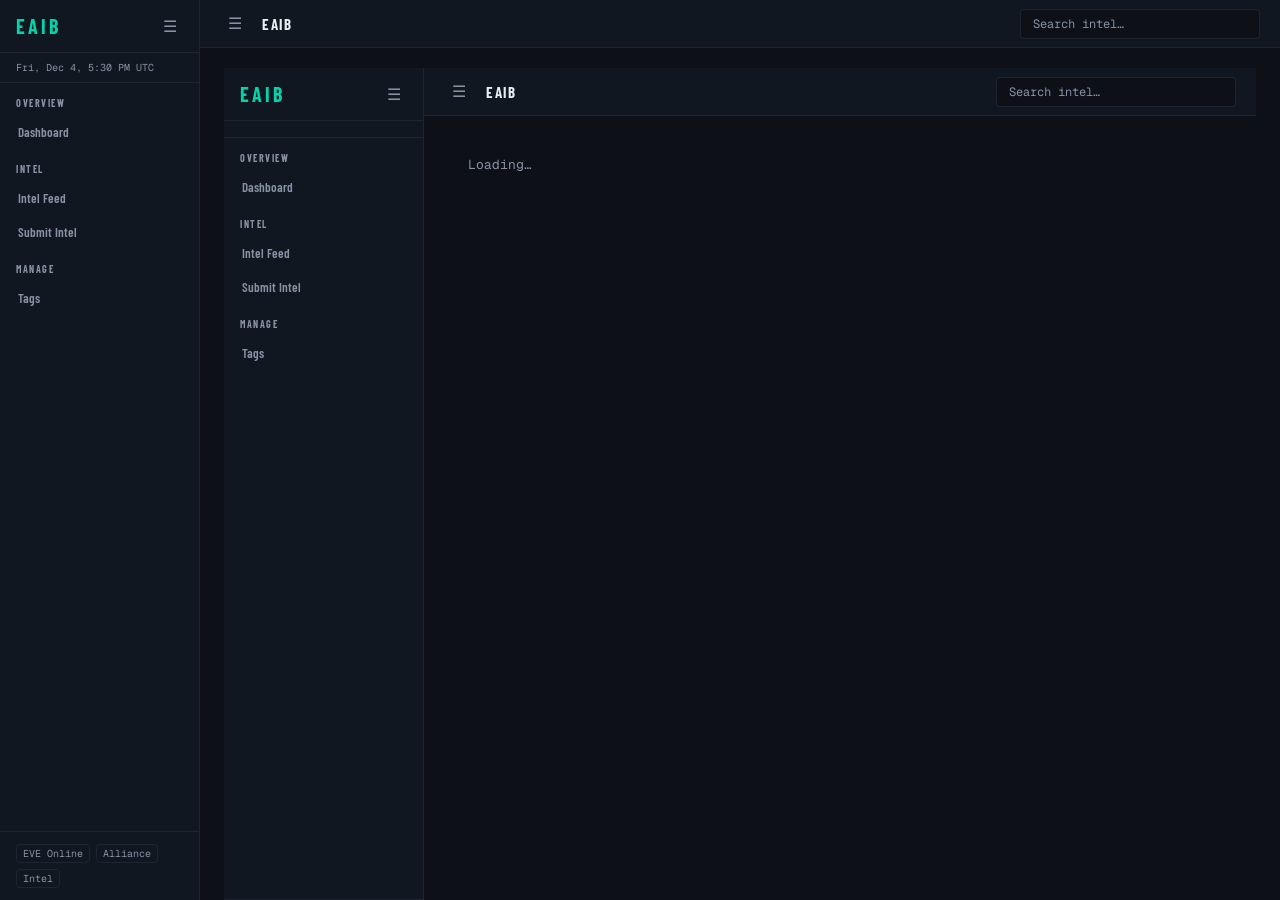
<file: templates/shell.html>
<!DOCTYPE html>
<html lang="en">
<head>
    <meta charset="UTF-8">
    <meta name="viewport" content="width=device-width, initial-scale=1.0">
    <title>EAIB — EVE Alliance Intel Board</title>
    <link rel="stylesheet" href="/static/css/eaib.css">
    <link rel="preconnect" href="https://fonts.googleapis.com">
    <link rel="preconnect" href="https://fonts.gstatic.com" crossorigin>
    <link href="https://fonts.googleapis.com/css2?family=Barlow+Condensed:wght@400;600;700&family=Geist+Mono:wght@400;500&display=swap" rel="stylesheet">
</head>
<body>
<div class="shell">
    <!-- ── Sidebar ── -->
    <nav class="sidebar" id="sidebar">
        <div class="brand">
            <span>EAIB</span>
            <button class="sidebar-toggle" id="sidebar-toggle" title="Collapse">&#x2630;</button>
        </div>
        <div class="nav-datetime" id="nav-datetime"></div>

        <div class="nav-section">OVERVIEW</div>
        <a class="nav-link" data-url="/dashboard/">Dashboard</a>

        <div class="nav-section">INTEL</div>
        <a class="nav-link" data-url="/intel/">Intel Feed</a>
        <a class="nav-link" data-url="/intel/submit/">Submit Intel</a>

        <div class="nav-section">MANAGE</div>
        <a class="nav-link" data-url="/tags/">Tags</a>

        <div class="sidebar-footer">
            <span class="footer-tag">EVE Online</span>
            <span class="footer-tag">Alliance</span>
            <span class="footer-tag">Intel</span>
        </div>
    </nav>

    <!-- ── Main panel ── -->
    <div class="main-wrap" id="main-wrap">
        <header class="topbar">
            <button class="topbar-toggle" id="topbar-toggle" title="Toggle sidebar">&#x2630;</button>
            <div class="topbar-title" id="topbar-title">EAIB</div>
            <div class="topbar-right">
                <input class="search-input" id="search-input" type="text" placeholder="Search intel…" autocomplete="off">
                <div class="search-results" id="search-results" hidden></div>
            </div>
        </header>
        <main class="page-body" id="main-panel">
            <p class="loading-hint">Loading…</p>
        </main>
    </div>
</div>

<!-- Global toast -->
<div id="eaib-toast" hidden></div>

<script>
// ─── Panel loader ──────────────────────────────────────────────────────────────────────
function loadPanel(url) {
    history.pushState({url}, '', url);
    sessionStorage.setItem('lastPanel', url);
    document.getElementById('topbar-title').textContent = urlToTitle(url);
    setActiveNav(url);

    fetch(url)
        .then(r => { if (!r.ok) throw new Error('HTTP ' + r.status); return r.text(); })
        .then(html => {
            var tmp = document.createElement('div');
            tmp.innerHTML = html;
            var scripts = [];
            tmp.querySelectorAll('script').forEach(function(s) {
                scripts.push({ src: s.src, content: s.textContent });
                s.remove();
            });
            document.getElementById('main-panel').innerHTML = tmp.innerHTML;
            scripts.forEach(function(si) {
                try {
                    var ns = document.createElement('script');
                    if (si.src) ns.src = si.src; else ns.textContent = si.content;
                    document.body.appendChild(ns);
                } catch(e) { console.error('Script error:', e); }
            });
        })
        .catch(function(err) {
            document.getElementById('main-panel').innerHTML =
                '<p style="color:#ef4444;padding:20px">Error: ' + err.message + '</p>';
        });
}

function urlToTitle(url) {
    var map = {
        '/dashboard/':    'Dashboard',
        '/intel/':        'Intel Feed',
        '/intel/submit/': 'Submit Intel',
        '/tags/':         'Tags',
    };
    if (map[url]) return map[url];
    if (url.match(/^\/intel\/\d+\//)) return 'Intel Detail';
    return 'EAIB';
}

function setActiveNav(url) {
    document.querySelectorAll('.nav-link').forEach(function(a) {
        a.classList.toggle('active', a.dataset.url === url);
    });
}

// Nav click handler
document.querySelectorAll('[data-url]').forEach(function(el) {
    el.addEventListener('click', function(e) { e.preventDefault(); loadPanel(el.dataset.url); });
});

// Browser back/forward
window.addEventListener('popstate', function(e) {
    if (e.state && e.state.url) loadPanel(e.state.url);
});

// ─── Sidebar toggle ─────────────────────────────────────────────────────────────────────────────────
function toggleSidebar() {
    document.getElementById('sidebar').classList.toggle('collapsed');
    document.getElementById('main-wrap').classList.toggle('full-width');
}
document.getElementById('sidebar-toggle').addEventListener('click', toggleSidebar);
document.getElementById('topbar-toggle').addEventListener('click', toggleSidebar);

// ─── Nav datetime ─────────────────────────────────────────────────────────────────────────────────────
function updateDatetime() {
    var el = document.getElementById('nav-datetime');
    if (!el) return;
    var now = new Date();
    var opts = { timeZone: 'UTC', weekday: 'short', month: 'short', day: 'numeric',
                 hour: 'numeric', minute: '2-digit', hour12: true };
    el.textContent = now.toLocaleString('en-US', opts) + ' UTC';
}
updateDatetime();
setInterval(updateDatetime, 60000);

// ─── Intel search ─────────────────────────────────────────────────────────────────────────────────────
var _searchTimer = null;
document.getElementById('search-input').addEventListener('input', function() {
    clearTimeout(_searchTimer);
    var q = this.value.trim();
    var resultsEl = document.getElementById('search-results');
    if (!q) { resultsEl.hidden = true; return; }
    _searchTimer = setTimeout(function() {
        fetch('/api/search/?q=' + encodeURIComponent(q))
            .then(function(r) { return r.json(); })
            .then(function(items) {
                if (!items.length) { resultsEl.hidden = true; return; }
                resultsEl.innerHTML = items.map(function(i) {
                    return '<div class="sr-item" onclick="loadPanel(\'/intel/' + i.id + '/\')">'+
                        '<span class="sr-name">' + (i.title || '') + '</span>' +
                        '<span class="sr-meta">' + (i.system_name || '—') + ' &bull; ' +
                        '<span class="threat-' + i.threat_level + '">' + i.threat_level + '</span></span>' +
                        '</div>';
                }).join('');
                resultsEl.hidden = false;
            });
    }, 280);
});
document.addEventListener('click', function(e) {
    if (!e.target.closest('.topbar-right')) {
        document.getElementById('search-results').hidden = true;
        document.getElementById('search-input').value = '';
    }
});

// ─── Toast ─────────────────────────────────────────────────────────────────────────────────────────────
window.eaibToast = function(msg, type) {
    var el = document.getElementById('eaib-toast');
    var colors = {
        success: ['rgba(34,197,94,0.95)',  '#0d1117'],
        error:   ['rgba(239,68,68,0.95)',  '#fff'],
        info:    ['rgba(0,212,170,0.9)',   '#0d1117'],
        warn:    ['rgba(240,160,32,0.95)', '#0d1117'],
    };
    var c = colors[type] || colors.info;
    el.style.cssText = 'position:fixed;top:16px;right:16px;z-index:9999;padding:12px 20px;' +
        'border-radius:4px;font-size:12px;font-family:Geist Mono,monospace;max-width:400px;' +
        'background:' + c[0] + ';color:' + c[1] + ';transition:opacity .3s';
    el.textContent = msg;
    el.hidden = false;
    el.style.opacity = '1';
    clearTimeout(el._t);
    el._t = setTimeout(function() {
        el.style.opacity = '0';
        setTimeout(function() { el.hidden = true; }, 300);
    }, 3200);
};

// ─── Initial load ──────────────────────────────────────────────────────────────────────────────────────
(function() {
    var path = window.location.pathname;
    var search = window.location.search;
    var url;
    if (path && path !== '/' && path !== '/index.html') {
        url = path + search;
    } else {
        url = sessionStorage.getItem('lastPanel') || '/dashboard/';
    }
    loadPanel(url);
})();
</script>
</body>
</html>
</file>
<file: static/css/eaib.css>
/* ── Reset ───────────────────────────────────────────────────────────────── */
*, *::before, *::after { margin:0; padding:0; box-sizing:border-box; }
[hidden] { display: none !important; }

/* ── Root tokens ─────────────────────────────────────────────────────────── */
:root {
  --bg:       #0d1117;
  --bg-panel: #111720;
  --bg-hover: #1a1f2e;
  --border:   #1e2530;
  --teal:     #00d4aa;
  --amber:    #f0a020;
  --red:      #ef4444;
  --red-dim:  rgba(239,68,68,.15);
  --dim:      #8892a4;
  --text:     #e6edf3;
  --mono:     'Geist Mono', 'Courier New', monospace;
  --sans:     'Barlow Condensed', sans-serif;
}

html, body {
  height: 100%;
  background: var(--bg);
  color: var(--text);
  font-family: var(--sans);
  font-size: 14px;
  overflow: hidden;
}

/* ── Shell layout ─────────────────────────────────────────────────────────── */
.shell { display: flex; height: 100vh; }

/* ── Sidebar ─────────────────────────────────────────────────────────────── */
.sidebar {
  width: 200px; min-width: 200px;
  background: #111720;
  border-right: 1px solid var(--border);
  display: flex; flex-direction: column;
  overflow-y: auto; overflow-x: hidden;
  transition: margin-left 0.2s ease;
  flex-shrink: 0;
}
.sidebar.collapsed { margin-left: -200px; }

.brand {
  display: flex; align-items: center; justify-content: space-between;
  padding: 14px 16px;
  font-size: 20px; font-weight: 700; letter-spacing: 3px;
  color: var(--teal);
  border-bottom: 1px solid var(--border);
  flex-shrink: 0;
}
.sidebar-toggle {
  background: none; border: none; color: var(--dim);
  font-size: 16px; cursor: pointer; padding: 2px 6px; border-radius: 4px;
}
.sidebar-toggle:hover { color: var(--teal); background: rgba(0,212,170,.1); }

.nav-datetime {
  font-family: var(--mono); font-size: 10px;
  color: var(--dim); padding: 8px 16px;
  border-bottom: 1px solid var(--border);
  flex-shrink: 0;
}

.nav-section {
  font-size: 10px; font-weight: 700; letter-spacing: 1.5px;
  color: var(--dim); text-transform: uppercase;
  padding: 14px 16px 6px;
}

.nav-link {
  display: block; padding: 9px 16px;
  color: var(--dim); text-decoration: none; font-size: 13px; font-weight: 600;
  border-left: 2px solid transparent;
  cursor: pointer; transition: all 0.12s;
}
.nav-link:hover { color: var(--text); background: rgba(255,255,255,.04); }
.nav-link.active { color: var(--teal); border-left-color: var(--teal); background: rgba(0,212,170,.08); }

.sidebar-footer {
  margin-top: auto; padding: 12px 16px;
  border-top: 1px solid var(--border);
  display: flex; gap: 6px; flex-wrap: wrap;
}
.footer-tag {
  font-size: 10px; color: var(--dim);
  border: 1px solid var(--border); border-radius: 4px;
  padding: 2px 6px; font-family: var(--mono);
}

/* ── Main wrap ───────────────────────────────────────────────────────────── */
.main-wrap {
  flex: 1; display: flex; flex-direction: column; overflow: hidden;
  transition: margin-left 0.2s ease;
}
.main-wrap.full-width { margin-left: 0; }

/* ── Topbar ──────────────────────────────────────────────────────────────── */
.topbar {
  display: flex; align-items: center; gap: 12px;
  padding: 0 20px; height: 48px;
  border-bottom: 1px solid var(--border);
  background: var(--bg-panel);
  flex-shrink: 0;
}
.topbar-toggle {
  background: none; border: none; color: var(--dim);
  font-size: 16px; cursor: pointer; padding: 4px 8px; border-radius: 4px;
}
.topbar-toggle:hover { color: var(--teal); }
.topbar-title {
  font-size: 15px; font-weight: 700; letter-spacing: 1.5px;
  color: var(--text); flex: 1;
}
.topbar-right { position: relative; }

.search-input {
  background: var(--bg); border: 1px solid var(--border);
  color: var(--text); font-family: var(--mono); font-size: 12px;
  padding: 6px 12px; border-radius: 4px; width: 240px; outline: none;
}
.search-input::placeholder { color: var(--dim); }
.search-input:focus { border-color: var(--teal); }

.search-results {
  position: absolute; top: 100%; left: 0; right: 0; z-index: 100;
  background: var(--bg-panel); border: 1px solid var(--border); border-radius: 4px;
  max-height: 280px; overflow-y: auto; margin-top: 2px;
}
.sr-item {
  padding: 8px 12px; cursor: pointer;
  display: flex; flex-direction: column; gap: 3px;
  border-bottom: 1px solid var(--border);
}
.sr-item:hover { background: var(--bg-hover); }
.sr-item:last-child { border-bottom: none; }
.sr-name { font-size: 13px; font-weight: 600; color: var(--text); }
.sr-meta { font-size: 11px; color: var(--dim); font-family: var(--mono); }

/* ── Page body ───────────────────────────────────────────────────────────── */
.page-body { flex: 1; overflow-y: auto; padding: 20px 24px 40px; }

/* ── Page header ─────────────────────────────────────────────────────────── */
.page-header {
  display: flex; align-items: center; gap: 12px;
  margin-bottom: 20px; flex-wrap: wrap;
}
.page-title {
  font-size: 20px; font-weight: 700; letter-spacing: 1.5px; color: var(--text);
}
.page-sub { font-size: 13px; color: var(--dim); font-family: var(--mono); }

/* ── KPI row ─────────────────────────────────────────────────────────────── */
.kpi-row { display: flex; gap: 12px; margin-bottom: 20px; flex-wrap: wrap; }
.kpi-card {
  background: var(--bg-panel);
  border: 1px solid var(--border); border-radius: 4px;
  padding: 14px 18px; min-width: 130px; flex: 1;
}
.kpi-card.kpi-alert { border-color: rgba(239,68,68,.4); }
.kpi-label {
  font-size: 10px; font-weight: 700; letter-spacing: 1.5px;
  color: var(--dim); text-transform: uppercase; margin-bottom: 6px;
}
.kpi-value {
  font-size: 22px; font-weight: 700;
  font-family: var(--mono); color: var(--text);
}

/* ── Panel ───────────────────────────────────────────────────────────────── */
.panel {
  background: var(--bg-panel);
  border: 1px solid var(--border); border-radius: 4px;
}
.panel-header {
  display: flex; align-items: center; justify-content: space-between;
  padding: 10px 16px; border-bottom: 1px solid var(--border);
  font-size: 11px; font-weight: 700; letter-spacing: 1.5px;
  color: var(--dim); text-transform: uppercase;
}
.panel-stack { display: flex; flex-direction: column; gap: 0; }

/* ── Grid layouts ────────────────────────────────────────────────────────── */
.two-col { display: grid; grid-template-columns: 1fr 320px; gap: 16px; }

/* ── Data grid table ─────────────────────────────────────────────────────── */
.data-grid { width: 100%; border-collapse: collapse; font-size: 13px; }
.data-grid th {
  padding: 8px 12px; text-align: left;
  font-size: 10px; font-weight: 700; letter-spacing: 1px;
  color: var(--dim); text-transform: uppercase;
  border-bottom: 1px solid var(--border);
  white-space: nowrap;
}
.data-grid td {
  padding: 9px 12px;
  border-bottom: 1px solid rgba(30,37,48,.6);
  vertical-align: middle;
}
.data-grid tbody tr:hover { background: rgba(255,255,255,.025); }
.data-grid tbody tr:last-child td { border-bottom: none; }

/* ── Threat badges ───────────────────────────────────────────────────────── */
.threat-badge {
  display: inline-block; padding: 2px 7px; border-radius: 4px;
  font-size: 10px; font-weight: 700; letter-spacing: .8px;
  text-transform: uppercase; font-family: var(--mono);
  white-space: nowrap;
}
.threat-critical { background: rgba(239,68,68,.2);  color: #ef4444; border: 1px solid rgba(239,68,68,.4); }
.threat-high     { background: rgba(249,115,22,.2); color: #f97316; border: 1px solid rgba(249,115,22,.35); }
.threat-medium   { background: rgba(240,160,32,.2); color: var(--amber); border: 1px solid rgba(240,160,32,.35); }
.threat-low      { background: rgba(136,146,164,.12); color: var(--dim); border: 1px solid rgba(136,146,164,.25); }
.threat-badge.threat-lg { font-size: 12px; padding: 4px 12px; }

/* ── Status badges ───────────────────────────────────────────────────────── */
.status-badge {
  display: inline-block; padding: 2px 7px; border-radius: 4px;
  font-size: 10px; font-weight: 700; letter-spacing: .5px;
  text-transform: uppercase; font-family: var(--mono);
}
.status-active         { background: rgba(0,212,170,.15);  color: var(--teal); }
.status-resolved       { background: rgba(34,197,94,.15);  color: #22c55e; }
.status-expired        { background: rgba(136,146,164,.12); color: var(--dim); }
.status-false_positive { background: rgba(239,68,68,.12);  color: var(--red); }

/* ── Row status tints ────────────────────────────────────────────────────── */
.row-status-resolved td       { opacity: .65; }
.row-status-expired td        { opacity: .45; }
.row-status-false_positive td { opacity: .4; text-decoration: line-through; }

/* ── Mini bar ─────────────────────────────────────────────────────────────── */
.mini-bar-wrap {
  height: 6px; background: rgba(30,37,48,.8);
  border-radius: 3px; overflow: hidden; min-width: 80px;
}
.mini-bar {
  height: 100%; border-radius: 3px; transition: width .3s;
}
.threat-bar-critical { background: #ef4444; }
.threat-bar-high     { background: #f97316; }
.threat-bar-medium   { background: var(--amber); }
.threat-bar-low      { background: var(--dim); }

/* ── Filter bar ──────────────────────────────────────────────────────────── */
.filter-bar {
  display: flex; align-items: flex-end; gap: 12px; flex-wrap: wrap;
  padding: 14px 16px;
  background: var(--bg-panel);
  border: 1px solid var(--border); border-radius: 4px;
  margin-bottom: 4px;
}
.filter-group { display: flex; flex-direction: column; gap: 4px; }
.filter-label {
  font-size: 10px; font-weight: 700; letter-spacing: 1.2px;
  color: var(--dim); text-transform: uppercase;
}
.filter-select, .filter-input {
  background: var(--bg); border: 1px solid var(--border); border-radius: 4px;
  color: var(--text); font-family: var(--mono); font-size: 12px;
  padding: 6px 10px; outline: none; min-width: 90px;
}
.filter-select:focus, .filter-input:focus { border-color: var(--teal); }
.filter-select option { background: var(--bg); }
.filter-input::placeholder { color: var(--dim); }

/* ── Detail grid ─────────────────────────────────────────────────────────── */
.detail-grid { display: grid; grid-template-columns: 1fr 280px; gap: 16px; align-items: start; }
.detail-main { display: flex; flex-direction: column; }
.detail-side { display: flex; flex-direction: column; gap: 12px; }

/* ── Report card ─────────────────────────────────────────────────────────── */
.report-card-header { padding: 16px; border-bottom: 1px solid var(--border); }
.report-title-row { display: flex; align-items: center; gap: 12px; margin-bottom: 10px; flex-wrap: wrap; }
.report-title { font-size: 18px; font-weight: 700; color: var(--text); flex: 1; min-width: 0; }
.report-meta-row { display: flex; align-items: center; gap: 8px; flex-wrap: wrap; }
.meta-tag {
  font-size: 11px; font-family: var(--mono); color: var(--dim);
  border: 1px solid var(--border); border-radius: 4px;
  padding: 2px 7px;
}

/* ── Detail fields ───────────────────────────────────────────────────────── */
.detail-fields { padding: 12px 16px; display: flex; flex-direction: column; gap: 6px; }
.field-row { display: flex; align-items: baseline; gap: 12px; }
.field-label {
  font-size: 10px; font-weight: 700; letter-spacing: 1.2px;
  color: var(--dim); text-transform: uppercase; min-width: 110px; flex-shrink: 0;
}
.field-value { font-size: 13px; color: var(--text); }
.report-description { padding: 0 16px 14px; }
.desc-text { font-size: 13px; line-height: 1.6; color: var(--text); }
.raw-text {
  background: rgba(0,0,0,.3); border: 1px solid var(--border); border-radius: 4px;
  padding: 10px 12px; font-family: var(--mono); font-size: 12px;
  color: var(--dim); white-space: pre-wrap; overflow-x: auto;
}

/* ── Tags ────────────────────────────────────────────────────────────────── */
.tag-list { padding: 12px 16px; display: flex; gap: 8px; flex-wrap: wrap; min-height: 44px; }
.tag-chip {
  display: inline-flex; align-items: center; gap: 4px;
  padding: 3px 9px; border-radius: 4px; border: 1px solid var(--border);
  font-size: 12px; font-family: var(--mono);
}
.tag-remove {
  background: none; border: none; color: var(--dim); cursor: pointer;
  font-size: 14px; line-height: 1; padding: 0 0 0 2px;
}
.tag-remove:hover { color: var(--red); }
.tag-add-row { padding: 0 16px 12px; display: flex; gap: 8px; align-items: center; }
.tag-selector { display: flex; flex-wrap: wrap; gap: 8px; }
.tag-toggle { cursor: pointer; }
.tag-toggle input { display: none; }
.tag-chip-toggle {
  display: inline-block; padding: 3px 10px;
  border: 1px solid var(--border); border-radius: 4px;
  font-size: 12px; font-family: var(--mono); cursor: pointer;
  transition: all .12s; color: var(--dim);
}
.tag-toggle input:checked + .tag-chip-toggle {
  background: rgba(0,212,170,.08);
}

/* ── Comments ────────────────────────────────────────────────────────────── */
.comment-list { padding: 4px 16px; }
.comment-item {
  padding: 10px 0;
  border-bottom: 1px solid rgba(30,37,48,.6);
}
.comment-item:last-child { border-bottom: none; }
.comment-header { display: flex; align-items: center; gap: 10px; margin-bottom: 5px; }
.comment-author { font-size: 12px; font-weight: 700; color: var(--teal); }
.comment-time { font-size: 11px; }
.comment-body { font-size: 13px; line-height: 1.5; color: var(--text); }
.comment-form { padding: 0 16px 16px; }

/* ── Actions ─────────────────────────────────────────────────────────────── */
.action-stack { padding: 12px 16px; display: flex; flex-direction: column; gap: 8px; }
.quick-links { padding: 10px 16px; display: flex; flex-direction: column; gap: 6px; }
.quick-link {
  font-size: 12px; color: var(--dim); cursor: pointer; text-decoration: none;
  padding: 4px 0;
}
.quick-link:hover { color: var(--teal); }

/* ── Form styles ─────────────────────────────────────────────────────────── */
.form-container { max-width: 860px; }
.form-section-title {
  font-size: 11px; font-weight: 700; letter-spacing: 1.5px;
  color: var(--dim); text-transform: uppercase;
  padding: 14px 16px 0;
}
.form-row { padding: 0 16px; }
.form-label {
  display: block;
  font-size: 10px; font-weight: 700; letter-spacing: 1.2px;
  color: var(--dim); text-transform: uppercase; margin-bottom: 4px;
}
.required { color: var(--red); }
.form-input, .form-select {
  display: block; width: 100%;
  background: var(--bg); border: 1px solid var(--border); border-radius: 4px;
  color: var(--text); font-family: var(--mono); font-size: 13px;
  padding: 8px 10px; outline: none;
}
.form-input:focus, .form-select:focus { border-color: var(--teal); }
.form-input::placeholder { color: var(--dim); }
.form-select option { background: var(--bg); }
.form-textarea {
  display: block; width: 100%;
  background: var(--bg); border: 1px solid var(--border); border-radius: 4px;
  color: var(--text); font-family: var(--sans); font-size: 13px;
  padding: 8px 10px; outline: none; resize: vertical; line-height: 1.5;
}
.form-textarea:focus { border-color: var(--teal); }
.form-textarea::placeholder { color: var(--dim); }
.mono-text { font-family: var(--mono) !important; font-size: 12px !important; }
.form-grid-2 { display: grid; grid-template-columns: 1fr 1fr; gap: 0 24px; padding: 0 16px; }
.form-grid-3 { display: grid; grid-template-columns: 1fr 1fr 1fr; gap: 0 20px; padding: 0 16px; }
.form-grid-2 .form-row,
.form-grid-3 .form-row { padding: 0; }
.form-actions { padding: 0 16px 16px; display: flex; gap: 10px; align-items: center; }
.color-row { display: flex; gap: 8px; align-items: center; }
.color-input { flex: 1; }

/* ── Buttons ─────────────────────────────────────────────────────────────── */
.btn {
  display: inline-block;
  background: var(--teal); color: #0d1117;
  border: none; border-radius: 4px;
  padding: 9px 18px; font-size: 13px; font-weight: 700;
  cursor: pointer; text-decoration: none;
  font-family: var(--sans); letter-spacing: .5px;
  transition: opacity .15s;
}
.btn:hover { opacity: .85; }
.btn-sm {
  display: inline-block;
  background: transparent; color: var(--dim);
  border: 1px solid var(--border); border-radius: 4px;
  padding: 5px 12px; font-size: 12px; font-weight: 600;
  cursor: pointer; text-decoration: none;
  font-family: var(--sans); transition: all .12s;
}
.btn-sm:hover { border-color: var(--teal); color: var(--teal); }
.btn-ghost {
  display: inline-block;
  background: transparent; color: var(--dim);
  border: 1px solid var(--border); border-radius: 4px;
  padding: 9px 16px; font-size: 13px;
  cursor: pointer; text-decoration: none; font-family: var(--sans);
}
.btn-ghost:hover { color: var(--text); border-color: var(--dim); }
.btn-success { background: #22c55e; color: #0d1117; }
.btn-warn    { background: var(--amber); color: #0d1117; }
.btn.btn-ghost {
  background: transparent; color: var(--dim);
  border: 1px solid var(--border);
}

/* ── Pagination ──────────────────────────────────────────────────────────── */
.pagination { display: flex; align-items: center; gap: 12px; padding: 4px 0; }
.page-btn {
  font-size: 12px; color: var(--teal); cursor: pointer; text-decoration: none;
  padding: 4px 8px; border: 1px solid var(--border); border-radius: 4px;
}
.page-btn:hover { background: rgba(0,212,170,.1); }
.page-info { font-size: 12px; font-family: var(--mono); color: var(--dim); }

/* ── Utility classes ─────────────────────────────────────────────────────── */
.teal   { color: var(--teal); }
.amber  { color: var(--amber); }
.red    { color: var(--red); }
.dim    { color: var(--dim); }
.mono   { font-family: var(--mono); }
.small  { font-size: 11px; }
.right  { text-align: right; }
.center { text-align: center; }
.mt-4   { margin-top: 4px; }
.mt-6   { margin-top: 6px; }
.mt-8   { margin-top: 8px; }
.mt-12  { margin-top: 12px; }
.mt-16  { margin-top: 16px; }
.mb-6   { margin-bottom: 6px; }
.mb-16  { margin-bottom: 16px; }
.link-teal {
  color: var(--teal); cursor: pointer; text-decoration: none;
}
.link-teal:hover { text-decoration: underline; }
.icon-link {
  color: var(--dim); cursor: pointer; font-size: 14px;
  background: none; border: none; font-family: inherit;
}
.icon-link:hover { color: var(--teal); }
.empty-state { font-size: 13px; color: var(--dim); padding: 16px; font-style: italic; }
.loading-hint { font-size: 13px; color: var(--dim); padding: 20px; font-family: var(--mono); }
</file>
